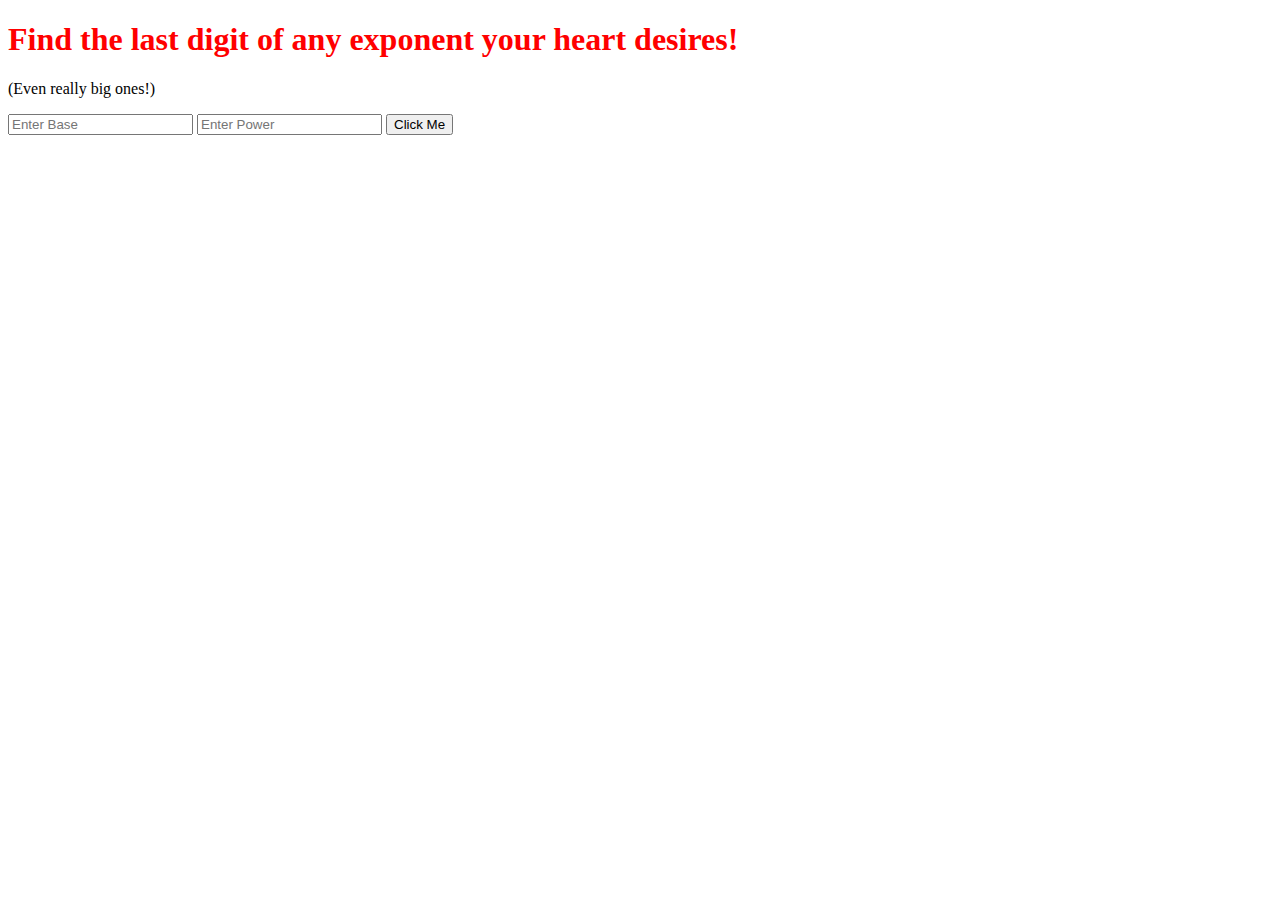
<file: index.html>
<!-- PLACEHOLDER PAGE -->

<!DOCTYPE html>
<html>
  <head>
    <meta charset="utf-8">
    <title></title>
    <link rel="stylesheet" href="/css/style.css">
  </head>
  <body>
    <h1>Find the last digit of any exponent your heart desires!</h1>
    <p>(Even really big ones!)</p>
    <input id="base" type="text" name="" placeholder="Enter Base">
    <input id="power" type="text" name="" placeholder="Enter Power">
    <button id="clickMe" type="button" name="button">Click Me</button>
    <h2 id="lastDigitValue"></h2>
    <script type="text/javascript" src="/js/main.js"></script>
  </body>
</html>
</file>
<file: css/style.css>
/* PLACEHOLDER TO SHOW EFFECTS OF STYLE SHEET IF CORRECTLY LOADED */

h1{
  color: red;
}
</file>
